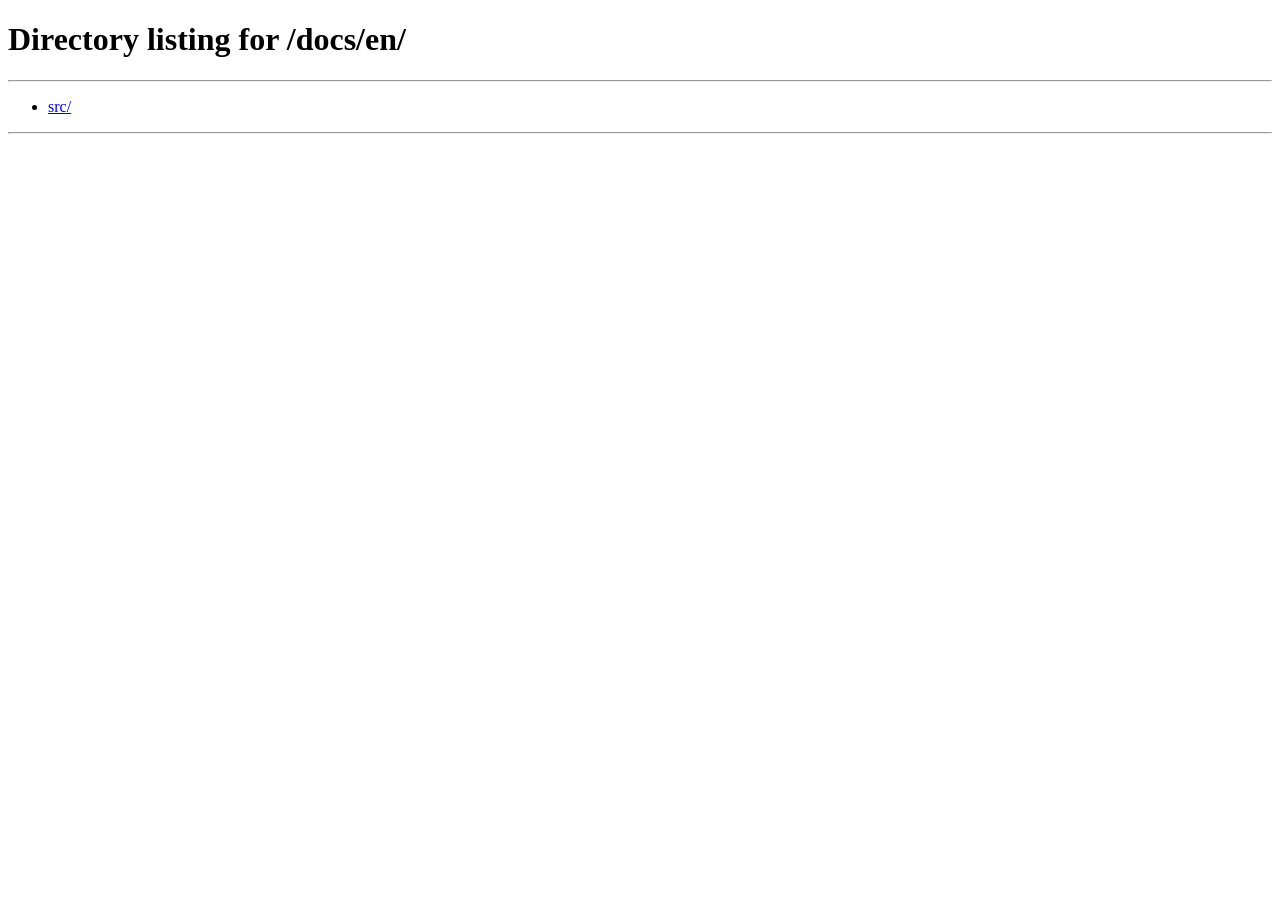
<file: docs/index.html>
<!doctype html>
<html lang="en">
  <head>
    <meta charset="utf-8" />
    <meta name="viewport" content="width=device-width, initial-scale=1" />
    <title>caml-prépa</title>
    <meta
      name="description"
      content="Un compilateur pour l'OCaml de prépa, que l'on peut regarder fonctionner. A compiler for the OCaml taught in French classes préparatoires, that you can look inside."
    />
    <link rel="alternate" hreflang="fr" href="fr/" />
    <link rel="alternate" hreflang="en" href="en/" />
    <link rel="alternate" hreflang="x-default" href="fr/" />
    <style>
      :root {
        color-scheme: light dark;
        --page: #fbfaf8;
        --ink: #1b1a18;
        --faint: #6d6a63;
        --line: #ddd8cf;
        --accent: #bf4d16;
      }
      @media (prefers-color-scheme: dark) {
        :root {
          --page: #17161a;
          --ink: #e8e5e0;
          --faint: #9b968d;
          --line: #33313a;
          --accent: #e0a06a;
        }
      }
      * { box-sizing: border-box; }
      body {
        margin: 0;
        min-height: 100vh;
        display: grid;
        place-items: center;
        padding: 2rem;
        background: var(--page);
        color: var(--ink);
        font: 16px/1.6 ui-sans-serif, system-ui, -apple-system, "Segoe UI", sans-serif;
      }
      main { max-width: 34rem; text-align: center; }
      h1 { margin: 0 0 0.3rem; font-size: 2.1rem; letter-spacing: -0.02em; }
      .tag { margin: 0 0 2rem; color: var(--faint); }
      .tag span { display: block; }
      .choices { display: grid; gap: 0.8rem; grid-template-columns: 1fr 1fr; }
      @media (max-width: 30rem) { .choices { grid-template-columns: 1fr; } }
      a.choice {
        display: block;
        padding: 1rem 1.2rem;
        border: 1px solid var(--line);
        border-radius: 9px;
        text-decoration: none;
        color: inherit;
        text-align: left;
      }
      a.choice:hover { border-color: var(--accent); }
      a.choice strong { display: block; font-size: 1.05rem; }
      a.choice span { color: var(--faint); font-size: 0.9rem; }
      footer { margin-top: 2rem; color: var(--faint); font-size: 0.85rem; }
      footer a { color: var(--accent); }
      noscript p { color: var(--faint); font-size: 0.85rem; }
    </style>
  </head>
  <body>
    <main>
      <h1>caml-prépa</h1>
      <p class="tag">
        <span>Un compilateur pour l'OCaml de prépa, que l'on peut regarder fonctionner.</span>
        <span>A compiler for the OCaml taught in French <em>classes préparatoires</em>.</span>
      </p>

      <div class="choices">
        <a class="choice" href="fr/" hreflang="fr" data-lang="fr">
          <strong>Français</strong>
          <span>Le langage, le bac à sable, et comment marche un compilateur</span>
        </a>
        <a class="choice" href="en/" hreflang="en" data-lang="en">
          <strong>English</strong>
          <span>The language, the playground, and how a compiler works</span>
        </a>
      </div>

      <footer>
        <noscript>
          <p>Choisissez une langue ci-dessus. / Pick a language above.</p>
        </noscript>
        <p><a href="https://github.com/abilian/astero">Source</a> · Apache-2.0</p>
      </footer>
    </main>

    <script>
      // Send a reader straight through, and remember what they picked.
      //
      // Three sources, in order: a previous choice, then the browser's own
      // preference list, then French, because that is who this is for. A
      // reader who wants the other one clicks, and the click is remembered,
      // so the redirect never traps anybody.
      (function () {
        var LANGS = ["fr", "en"];
        var KEY = "caml-prepa:lang";

        function stored() {
          try {
            var found = localStorage.getItem(KEY);
            return LANGS.indexOf(found) >= 0 ? found : null;
          } catch (e) {
            return null;
          }
        }

        function preferred() {
          var wanted = navigator.languages || [navigator.language || ""];
          for (var i = 0; i < wanted.length; i++) {
            var head = String(wanted[i]).toLowerCase().split("-")[0];
            if (LANGS.indexOf(head) >= 0) return head;
          }
          return null;
        }

        Array.prototype.forEach.call(
          document.querySelectorAll("a.choice"),
          function (link) {
            link.addEventListener("click", function () {
              try {
                localStorage.setItem(KEY, link.dataset.lang);
              } catch (e) {
                /* a browser that refuses storage still follows the link */
              }
            });
          }
        );

        // `#stay` opts out, so this page can be read on purpose.
        if (location.hash === "#stay") return;
        var going = stored() || preferred() || "fr";
        location.replace(going + "/");
      })();
    </script>
  </body>
</html>
</file>
